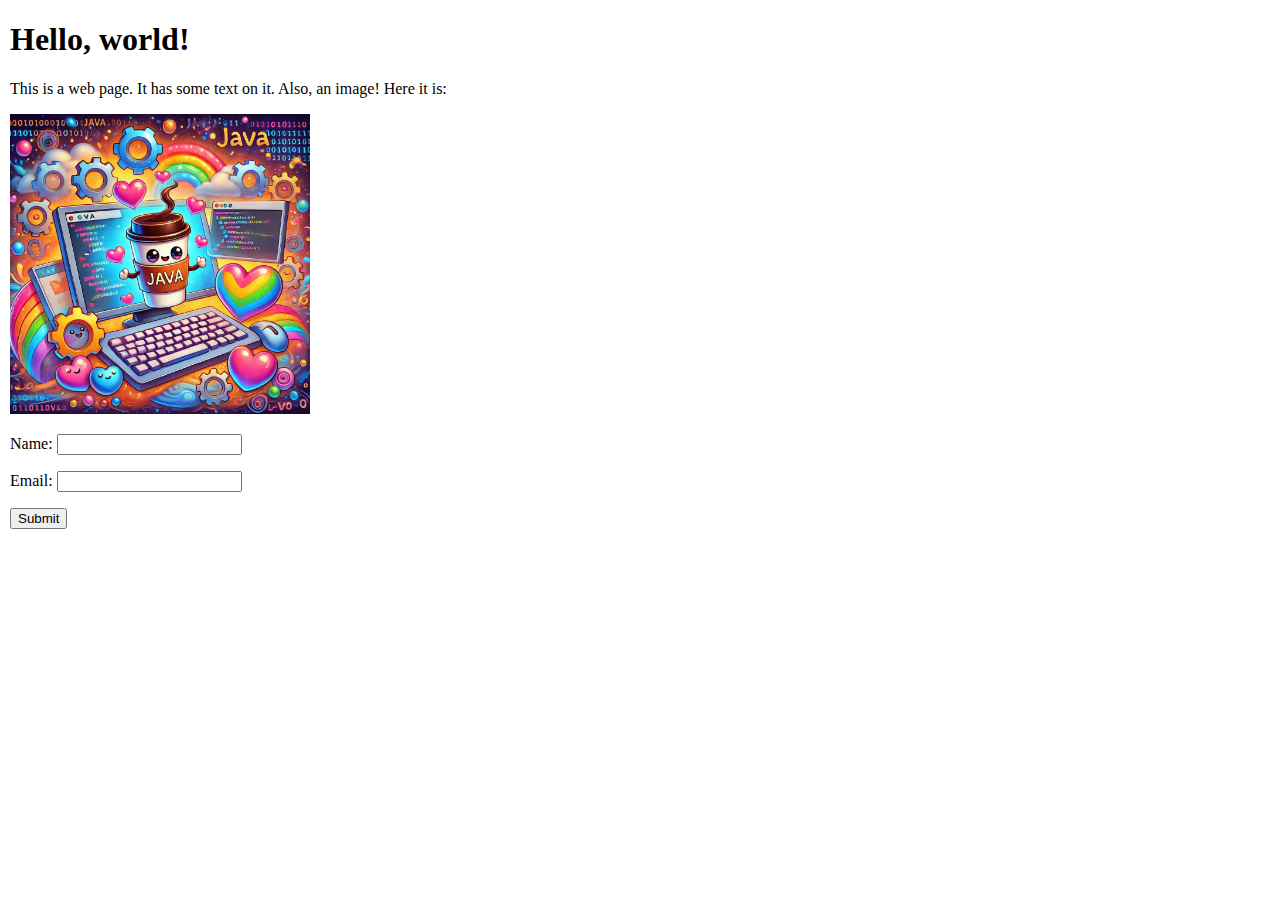
<file: src/main/resources/websiteFiles/index.html>
<!DOCTYPE html>
<html lang="en">
<head>
    <meta charset="UTF-8">
    <title>My Web Page</title>
    <link rel="stylesheet" href="main.css">
    <script src="main.js" defer></script>
</head>
<body>
    <h1>Hello, world!</h1>
    <p>This is a web page. It has some text on it.  Also, an image!  Here it is:</p>
    <p><img id="java-image" src="java.webp" alt="Java is great! Hurray!" width="300" /></p>
    <form action="showThePost" method="POST">
        <p>
            <label for="name">Name:</label>
            <input type="text" id="name" name="name" />
        </p>
        <p>
            <label for="email">Email:</label>
            <input type="email" id="email" name="email" />
        </p>
        <button type="submit">Submit</button>
    </form>
</body>
</html>
</file>
<file: src/main/resources/websiteFiles/main.css>
:root {
    --primary-color: red;
}

body {
    margin: 10px;
    min-width: 350px;
}

#java-image {
    max-width: 100%;
    height: auto;
}

.digit {
    position: absolute;
    font-family: monospace;
    font-size: 36px;
    font-weight: bold;
    text-shadow: 1px 1px 2px rgba(255,255,255,0.5);
    pointer-events: none; /* these digits not selectable */
    opacity: 1;
}
</file>
